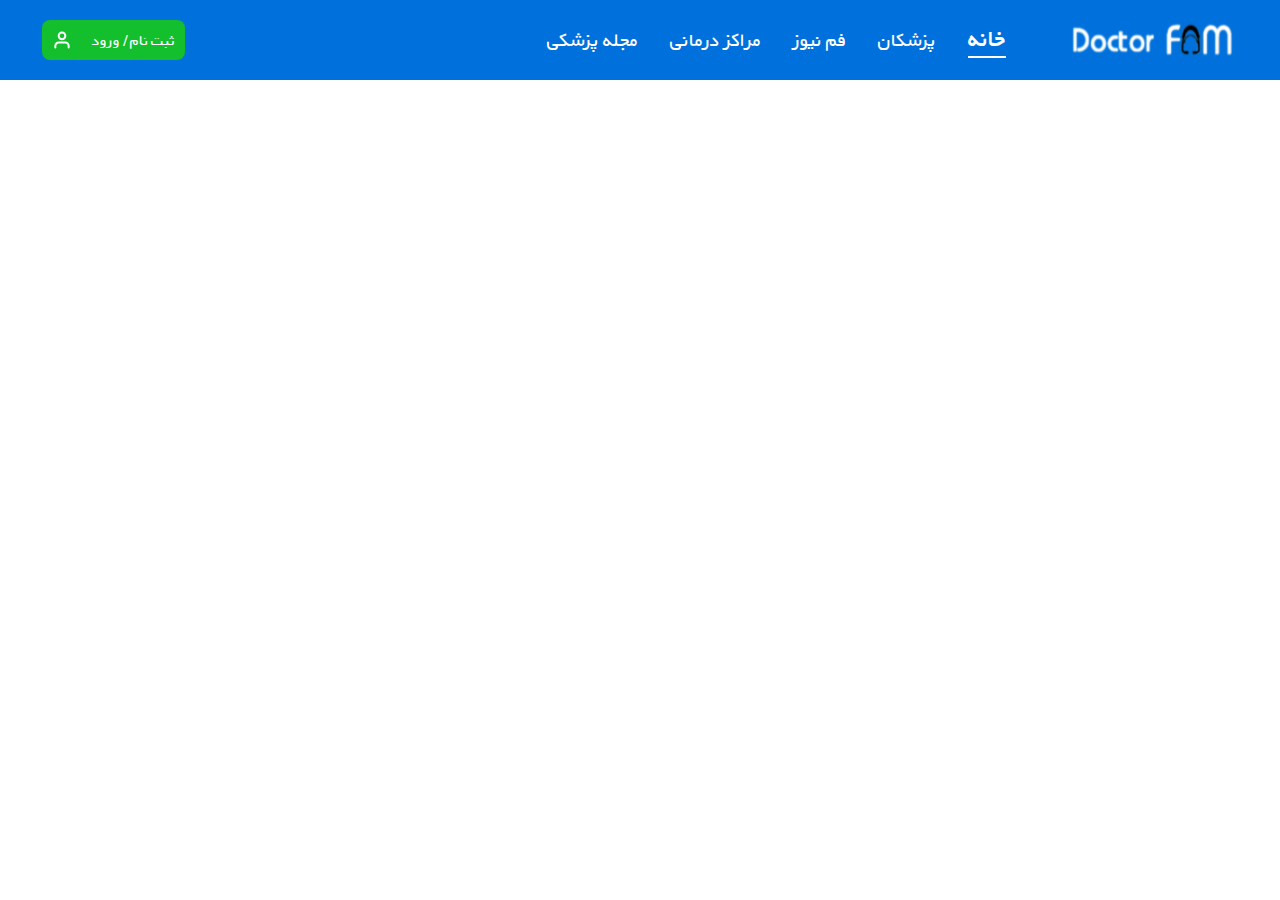
<file: Dr.Fam/header&footer/index.htm>
<!DOCTYPE html>
<html>
  <head>
    <meta name="viewport" content="width=device-width, initial-scale=1.0" />
    <title>DrFamHeader</title>
    <link rel="stylesheet" href="./styles/style.css" />
    <link rel="stylesheet" href="./styles/resMobile.css" />
    <link rel="stylesheet" href="./styles/resTablet.css" />
  </head>
  <body>
    <div id="header">
      <div id="leftSide">
        <div id="auth">
          <img id="authIcon" src="./icons/user.svg" alt="manIcon" />
          <div id="login">ثبت نام / ورود</div>
        </div>
        <!-- <div id="searchBox"></div> -->
      </div>
      <div id="rightSide">
        <div id="hamburger">
          <span></span>
          <span></span>
          <span></span>
          <span></span>
          <span></span>
        </div>
        <div id="menu">
          <span class="menuOptions" id="inPage" style="font-family: yekanB"
            >خانه</span
          >
          <span class="menuOptions">پزشکان</span>
          <span class="menuOptions">فم نیوز</span>
          <span class="menuOptions">مراکز درمانی</span>
          <span class="menuOptions">مجله پزشکی</span>
        </div>
        <div id="logo">
          <img
            id="drFamHeaderLogo"
            src="./images/logo_prev_ui.png"
            alt="drFamLogo"
          />
        </div>
      </div>
    </div>
  </body>
  <script src="./script/script.js"></script>
</html>
</file>
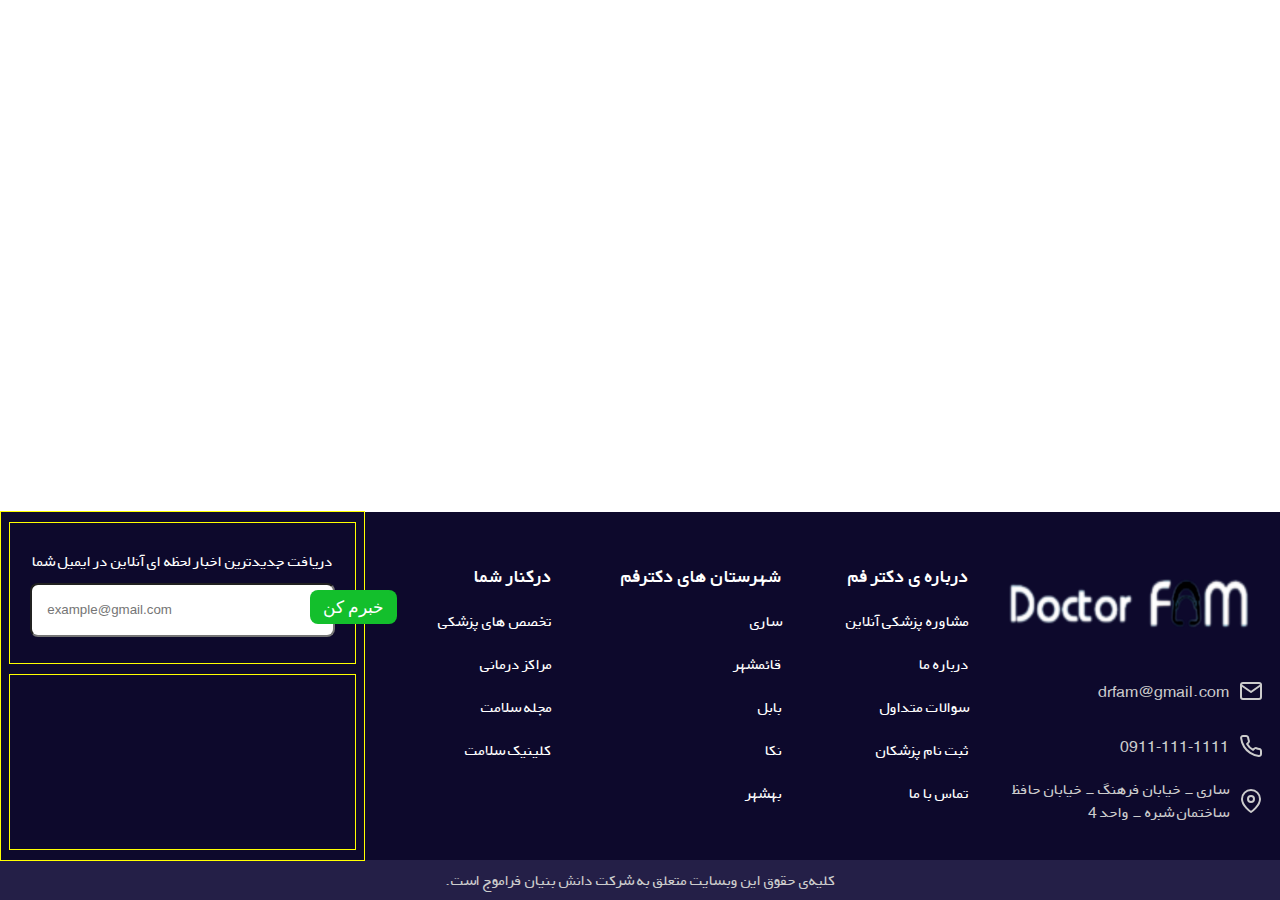
<file: Dr.Fam/header&footer/Footer/index.htm>
<!DOCTYPE html>
<html lang="fa">
  <head>
    <meta charset="UTF-8" />
    <meta name="viewport" content="width=device-width, initial-scale=1.0" />
    <link rel="stylesheet" href="./style/style.css" />
    <title>DrFamFooter</title>
  </head>
  <body>
    <div id="content"></div>
    <div id="footer">
      <div id="flexContainer">
        <div id="right">
          <div id="footerLogo">
            <img src="./images/logo_prev_ui.png" alt="DrFamLogo" />
          </div>
          <div id="footerMailAddress">
            <div class="icon"><img src="./icons/mail.svg" alt="mail" /></div>
            <div class="text">drfam@gmail.com</div>
          </div>
          <div id="footerPhoneNumber">
            <div class="icon"><img src="./icons/phone.svg" alt="" /></div>
            <div class="text">0911-111-1111</div>
          </div>
          <div id="footerLocation">
            <div class="icon"><img src="./icons/map-pin.svg" alt="" /></div>
            <div class="text">
              ساری - خیابان فرهنگ - خیابان حافظ<br />
              ساختمان شبره - واحد 4
            </div>
          </div>
        </div>
        <div id="middle">
          <div class="shortcuts">
            <ul>
              <li>درباره ی دکتر فم</li>
              <li>مشاوره پزشکی آنلاین</li>
              <li>درباره ما</li>
              <li>سوالات متداول</li>
              <li>ثبت نام پزشکان</li>
              <li>تماس با ما</li>
            </ul>
          </div>
          <div class="shortcuts">
            <ul>
              <li>شهرستان های دکترفم</li>
              <li>ساری</li>
              <li>قائمشهر</li>
              <li>بابل</li>
              <li>نکا</li>
              <li>بهشهر</li>
            </ul>
          </div>
          <div class="shortcuts">
            <ul>
              <li>درکنار شما</li>
              <li>تخصص های پزشکی</li>
              <li>مراکز درمانی</li>
              <li>مجله سلامت</li>
              <li>کلینیک سلامت</li>
            </ul>
          </div>
        </div>
        <div id="left">
          <div id="topLeft">
            <form action="" method="">
              <label for="mailInputBox"
                >دریافت جدیدترین اخبار لحظه ای آنلاین در ایمیل شما</label
              >
              <input type="email" id="mailInputBox" name="userEmail" placeholder="example@gmail.com" />
              <input type="submit" value="خبرم کن" id="sub">
            </form>
          </div>
          <div id="bottomLeft">
            <div></div>
          </div>
        </div>
      </div>
      <div id="bottom" style="text-align: center">
        کلیه‌ی حقوق این وبسایت متعلق به شرکت دانش بنیان فراموج است.
      </div>
    </div>
  </body>
</html>
</file>
<file: Dr.Fam/header&footer/styles/style.css>
@font-face {
  src: url("./../font/B\ Yekan+.ttf");
  font-family: "yekan";
}
@font-face {
  src: url("./../font/B\ Yekan+\ Bold.ttf");
  font-family: "yekanB";
}

body {
  margin: 0 auto;
  padding: 0;
  max-width: 1440px;
  font-family: yekan;
}
#header {
  background-color: #0071dc;
  width: 100%;
  height: 80px;
  display: flex;
  align-items: center;
  justify-content: space-between;
  gap: 5px;
  position: fixed, relative;
}
#header #leftSide {
  /* border: 1px solid white; */
  width: 40%;
  height: 100%;
  position: relative;
  display: flex;
  align-items: center;
  justify-content: space-around;
}
#header #leftSide #auth {
  background-color: #13bf2c;
  width: 28%;
  height: 50%;
  border-radius: 8px;
  display: flex;
  justify-content: center;
  align-items: center;
  gap: 20px;
  color: #ffffff;
  position: absolute;
  left: 42px;
  top: 20px;
  cursor: pointer;
}
#header #leftSide #searchBox {
  background-color: #daf3fb;
  width: 50%;
  height: 50%;
  border-radius: 8px;
}
#header #rightSide {
  width: 60%;
  height: 100%;
  display: flex;
  align-items: center;
  justify-content: center;
  gap: 50px;
}
#header #rightSide #hamburger{
  display: none;
  background: url("./../icons/icons8-hamburger-menu.svg") no-repeat;
  background-size: 100% 100%;
  width: 80px;
  height: 40px;
  margin-right: 10px;
}
#header #rightSide #menu {
  width: 60%;
  height: 50%;
  display: flex;
  align-items: center;
  justify-content: space-between;
  flex-flow: row-reverse wrap;
  color: #ffffff;
  font-size: 1.25em;
}
#header #rightSide #menu .menuOptions {
  cursor: pointer;
}
#header #rightSide #menu #inPage {
  font-size: 24px;
  border-bottom: 2px solid white;
}
#header #rightSide #logo {
  width: 25%;
  height: 90%;
  display: flex;
  align-items: center;
  justify-content: space-between;
}
#header #rightSide #logo #drFamHeaderLogo {
  width: 100%;
  height: 100%;
}
</file>
<file: Dr.Fam/header&footer/styles/resMobile.css>
@media (max-width: 500px) {
  #header {
    height: 50px;
  }
  #header #leftSide #auth {
    width: 80%;
    height: 60%;
    left: 10px;
    top: 10px;
    font-size: 12px;
    gap: 5px;
  }
  #header #rightSide {
    flex-flow: row-reverse;
  }
  #header #rightSide #logo {
    width: 90%;
    height: 100%;
  }
  #header #rightSide #hamburger {
    display: flex;
  }
  #header #rightSide #menu {
    display: none;
    flex-direction: column;
    position: absolute;
    top: 50px;
    right: 20px;
    background-color: #0a9e20;
    padding: 5px;
    border-radius: 8px;
  }
  #header #rightSide #menu.show{
    display: flex;
  }
}
</file>
<file: Dr.Fam/header&footer/styles/resTablet.css>
@media (min-width: 500px) and (max-width: 750px) {
  #header #leftSide {
    width: 30%;
  }
  #header #leftSide #auth {
    width: 80%;
    height: 40%;
    font-size: 14px;
    left: 20px;
    top: 25px;
    justify-content: center;
    gap: 10px;
  }
  #header #rightSide {
    width: 70%;
    display: flex;
    justify-content: space-around;
    gap: 0;
  }
  #header #rightSide #logo {
    height: 40%;
  }
  #header #rightSide #menu {
    width: 70%;
    font-size: 13px;
  }
  #header #rightSide #menu #inPage {
    font-size: 13px;
  }
}


@media (min-width: 750px) and (max-width: 1024px) {
  #header #leftSide {
    width: 30%;
  }
  #header #leftSide #auth {
    width: 70%;
    height: 50%;
    font-size: 16px;
    left: 20px;
    top: 20px;
    justify-content: center;
    gap: 10px;
  }
  #header #rightSide {
    width: 70%;
    display: flex;
    gap: 20px;
  }
  #header #rightSide #logo {
    height: 70%;
  }
  #header #rightSide #menu {
    width: 60%;
    font-size: 16px;
  }
  #header #rightSide #menu #inPage {
    font-size: 16px;
  }
}
@media (min-width: 1024px) and (max-width: 1200px) {
  #header #leftSide {
    width: 30%;
  }
  #header #leftSide #auth {
    width: 50%;
    height: 50%;
    font-size: 16px;
    left: 20px;
    top: 20px;
    justify-content: center;
    gap: 10px;
  }
  #header #rightSide {
    width: 70%;
    display: flex;
    gap: 50px;
  }
  #header #rightSide #logo {
    height: 70%;
  }
  #header #rightSide #menu {
    width: 50%;
    font-size: 16px;
  }
  #header #rightSide #menu #inPage {
    font-size: 16px;
  }
}
</file>
<file: Dr.Fam/header&footer/Footer/style/style.css>
@font-face {
  src: url("./../font/B\ Yekan+.ttf");
  font-family: "yekan";
}
@font-face {
  src: url("./../font/B\ Yekan+\ Bold.ttf");
  font-family: "yekanB";
}
html,
body {
  height: 100%;
}
body {
  margin: 0 auto;
  padding: 0;
  max-width: 1440px;
  font-family: yekan;
  direction: rtl;
}
#content {
  height: calc(100% - 388px);
}
#footer {
  height: 388px;
  background-color: #0d092c;
  color: white;
}
#footer #flexContainer {
  display: flex;
  align-items: center;
  justify-content: center;
  gap: 3px;
  height: 348px;
}
#footer #right {
  width: 25%;
  height: 100%;
  display: flex;
  align-items: center;
  justify-content: center;
  gap: 10px;
  flex-flow: column;
}
#footer #right #footerLogo,
#footerMailAddress,
#footerPhoneNumber,
#footerLocation {
  width: 95%;
}
#footer #right #footerMailAddress,
#footerPhoneNumber,
#footerLocation {
  height: 45px;
  display: flex;
}
#footer #right .icon {
  width: 15%;
  display: flex;
  justify-content: center;
  align-items: center;
}
#footer #right .text {
  color: #ccc;
  width: 85%;
  display: flex;
  justify-content: start;
  align-items: center;
}
#footer #right #footerLogo {
  height: 110px;
}
#footer #right #footerLogo img {
  width: 100%;
  height: 100%;
}
#footer #middle {
  width: 50%;
  height: 100%;
  display: flex;
  justify-content: space-between;
}
#footer #middle .shortcuts {
  width: 32%;
  height: 100%;
  display: flex;
  justify-content: center;
}
#footer #middle .shortcuts ul {
  margin-top: 30px;
  list-style: none;
  margin-right: -100px;
}
#footer #middle .shortcuts ul li:first-child {
  font-size: 1.25em;
  font-family: yekanB;
}
#footer #middle .shortcuts ul li {
  font-size: 1em;
  margin-top: 20px;
}

#footer #left {
  border: 1px solid yellow;
  width: 30%;
  height: 100%;
  display: flex;
  justify-content: center;
  align-items: center;
  gap: 10px;
  flex-flow: column;
}
#footer #left #topLeft,
#bottomLeft {
  border: 1px solid yellow;
  width: 95%;
}
#footer #left #topLeft {
  height: 40%;
  display: flex;
  align-items: center;
  justify-content: center;
}
#footer #left #topLeft form {
  display: flex;
  align-items: center;
  justify-content: center;
  flex-flow: column;
  gap: 10px;
}
#footer #left #topLeft #mailInputBox {
  width: 90%;
  height: 50px;
  border-radius: 8px;
  outline-style: none;
  direction: ltr;
  padding: 0 15px;
}
#footer #left #topLeft form #sub{
    width: 87px;
    height: 34px;
    border-radius: 8px;
    position: absolute;
    left: 310px;
    bottom: 276px;
    border-style: none;
    background-color: #13BF2C;
    color: white;
    font-size: 17px;
}
#footer #left #bottomLeft {
  height: 50%;
}
#footer #bottom {
  height: 40px;
  background-color: #241f47;
  display: flex;
  align-items: center;
  justify-content: center;
  color: #ccc;
}
</file>
